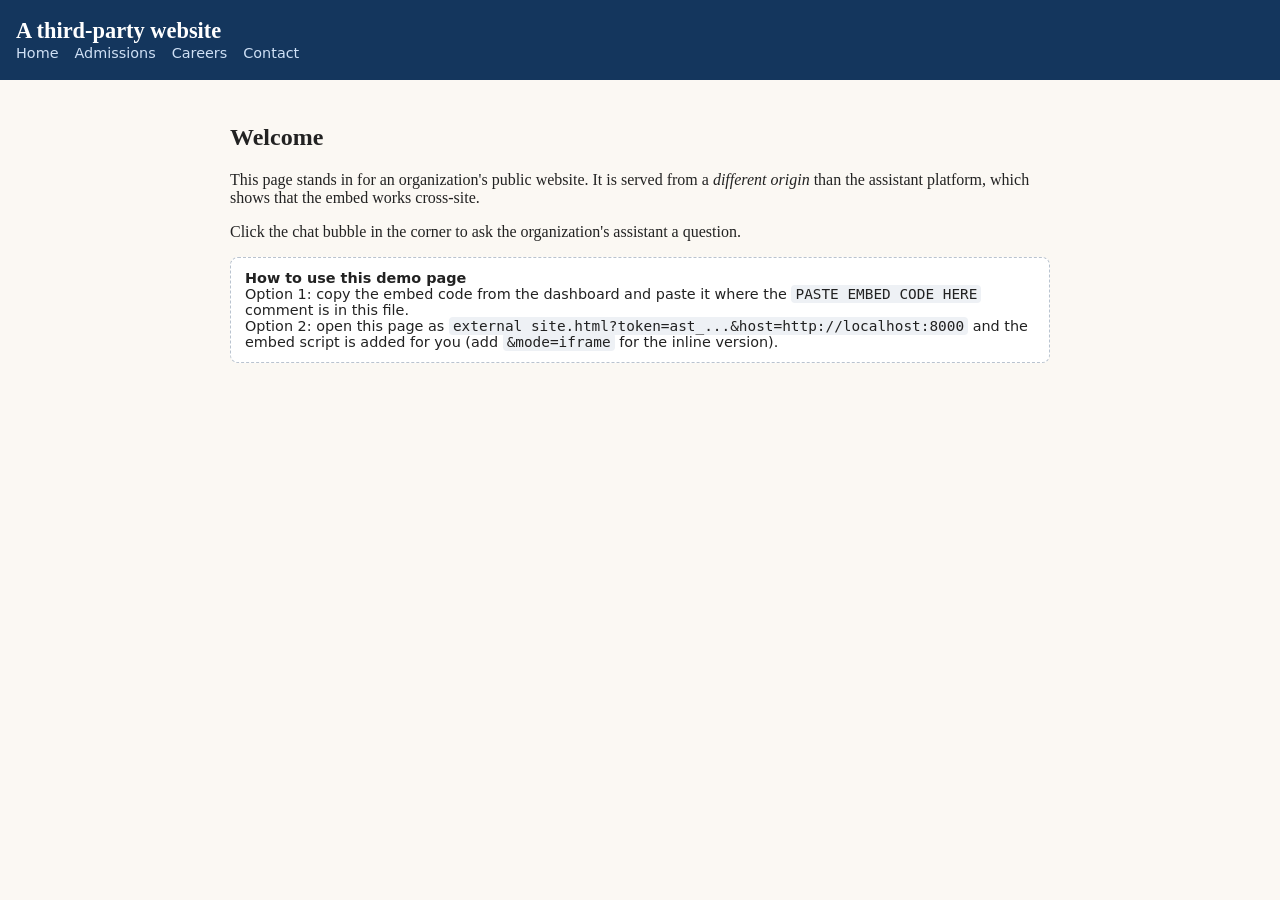
<file: demo/external_site.html>
<!doctype html>
<html lang="en">
<head>
  <meta charset="utf-8">
  <meta name="viewport" content="width=device-width, initial-scale=1">
  <title>Customer Website — Embed Demo</title>
  <style>
    body { margin: 0; font-family: Georgia, "Times New Roman", serif; background: #fbf8f3; color: #222; }
    header { background: #14365d; color: #fff; padding: 18px 16px; }
    header h1 { margin: 0; font-size: 1.4rem; }
    nav a { color: #cfe0f5; margin-right: 1rem; font-family: system-ui, sans-serif; font-size: .9rem; text-decoration: none; }
    main { max-width: 820px; margin: 0 auto; padding: 24px 16px 120px; }
    .hint { font-family: system-ui, sans-serif; font-size: .9rem; background: #fff; border: 1px dashed #b9c3cf; border-radius: 8px; padding: 12px 14px; }
    code { background: #eef1f5; padding: 1px 4px; border-radius: 4px; }
    .inline-slot { margin-top: 24px; }
  </style>
</head>
<body>
<header>
  <h1>A third-party website</h1>
  <nav><a href="#">Home</a><a href="#">Admissions</a><a href="#">Careers</a><a href="#">Contact</a></nav>
</header>
<main>
  <h2>Welcome</h2>
  <p>This page stands in for an organization's public website. It is served from a <em>different origin</em>
     than the assistant platform, which shows that the embed works cross-site.</p>
  <p>Click the chat bubble in the corner to ask the organization's assistant a question.</p>

  <div class="hint">
    <strong>How to use this demo page</strong><br>
    Option 1: copy the embed code from the dashboard and paste it where the <code>PASTE EMBED CODE HERE</code>
    comment is in this file.<br>
    Option 2: open this page as <code>external_site.html?token=ast_...&amp;host=http://localhost:8000</code>
    and the embed script is added for you (add <code>&amp;mode=iframe</code> for the inline version).
  </div>

  <div class="inline-slot" id="inline-slot"></div>

  <!-- PASTE EMBED CODE HERE -->

</main>
<script>
  (function () {
    var params = new URLSearchParams(location.search);
    var token = params.get("token");
    var host = (params.get("host") || "http://localhost:8000").replace(/\/$/, "");
    if (!token) return;
    if (params.get("mode") === "iframe") {
      var f = document.createElement("iframe");
      f.src = host + "/a/" + encodeURIComponent(token);
      f.width = "100%"; f.height = "600"; f.title = "Knowledge assistant";
      f.style.cssText = "border:1px solid #ddd;border-radius:12px;max-width:420px";
      document.getElementById("inline-slot").appendChild(f);
    } else {
      var s = document.createElement("script");
      s.src = host + "/embed.js";
      s.async = true;
      s.setAttribute("data-assistant-token", token);
      document.body.appendChild(s);
    }
  })();
</script>
</body>
</html>
</file>
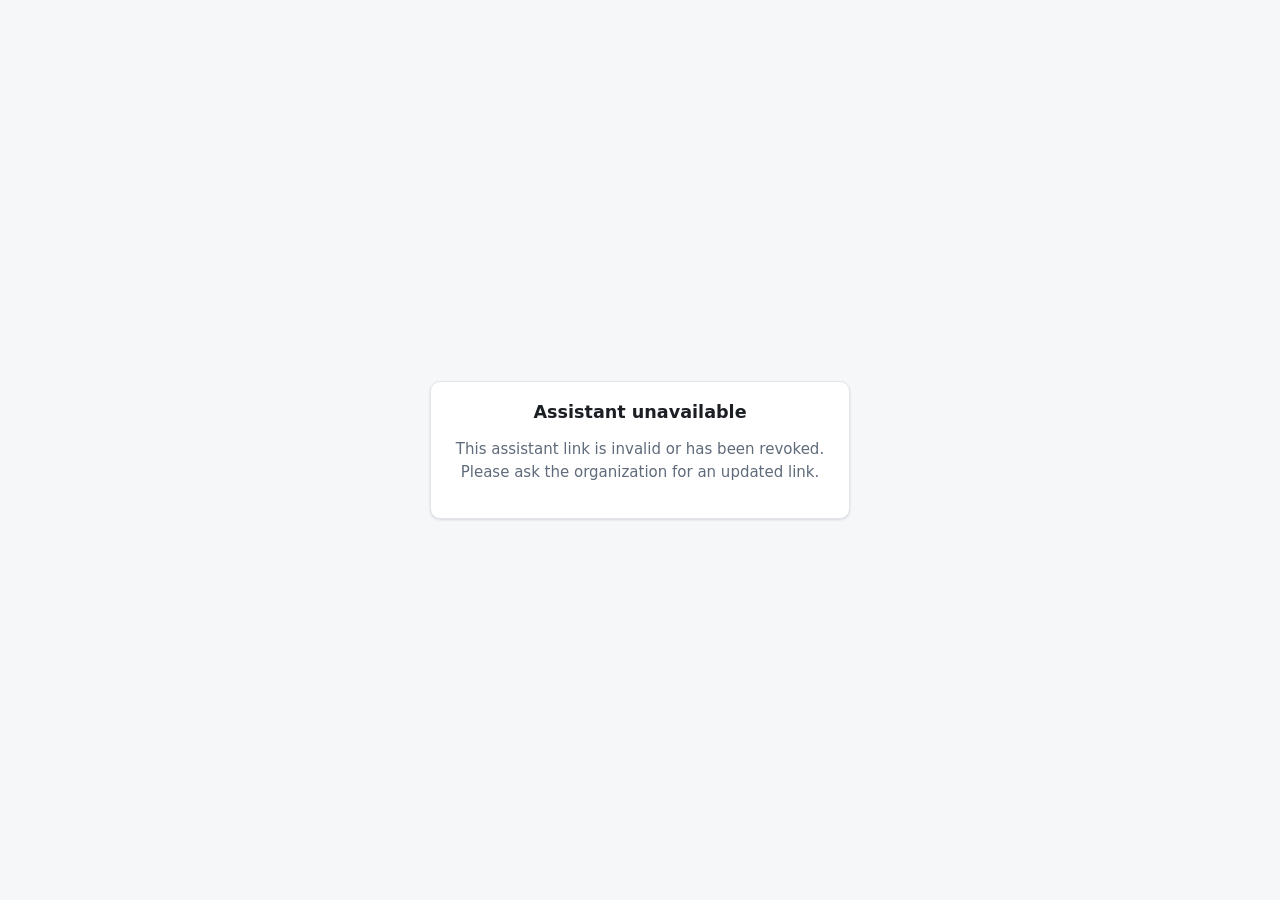
<file: static/invalid.html>
<!doctype html>
<html lang="en">
<head>
  <meta charset="utf-8">
  <meta name="viewport" content="width=device-width, initial-scale=1">
  <title>Assistant unavailable</title>
  <link rel="stylesheet" href="/static/styles.css">
</head>
<body>
<div class="auth-wrap">
  <div class="card" style="max-width:420px;text-align:center">
    <h2>Assistant unavailable</h2>
    <p class="muted">This assistant link is invalid or has been revoked. Please ask the organization for an updated link.</p>
  </div>
</div>
</body>
</html>
</file>
<file: static/styles.css>
:root {
  --bg: #f6f7f9;
  --surface: #ffffff;
  --surface-2: #f1f3f6;
  --border: #e2e5ea;
  --text: #1b1f24;
  --muted: #5f6b7a;
  --accent: #2f5bea;
  --accent-ink: #ffffff;
  --accent-soft: #e8eefe;
  --ok: #1f7a4d;
  --ok-soft: #e4f4ec;
  --warn: #9a5b00;
  --warn-soft: #fdf1dc;
  --danger: #b42318;
  --danger-soft: #fdeceb;
  --llm: #7c3aed;
  --llm-soft: #f1eafe;
  --sys1: #0e7490;
  --sys1-soft: #e2f4f8;
  --app: #4b5563;
  --app-soft: #eceef1;
  --radius: 10px;
  --shadow: 0 1px 2px rgba(16, 24, 40, .06), 0 1px 3px rgba(16, 24, 40, .08);
  --font: "Inter", system-ui, -apple-system, "Segoe UI", Roboto, sans-serif;
  --mono: ui-monospace, "SFMono-Regular", Consolas, monospace;
}

* { box-sizing: border-box; }
html, body { margin: 0; }
body { font-family: var(--font); background: var(--bg); color: var(--text); font-size: 15px; line-height: 1.5; }
a { color: var(--accent); }
h1, h2, h3 { line-height: 1.25; margin: 0 0 .5rem; }
h2 { font-size: 1.1rem; }
code, pre { font-family: var(--mono); font-size: .85em; }
.muted { color: var(--muted); }
.small { font-size: .85rem; }
.hidden { display: none !important; }

.btn { display: inline-flex; align-items: center; gap: .4rem; border: 1px solid var(--border); background: var(--surface);
  color: var(--text); padding: .5rem .9rem; border-radius: 8px; font: inherit; font-weight: 500; cursor: pointer; text-decoration: none; }
.btn:hover { background: var(--surface-2); }
.btn.primary { background: var(--accent); border-color: var(--accent); color: var(--accent-ink); }
.btn.primary:hover { filter: brightness(1.07); }
.btn.danger { color: var(--danger); }
.btn.small { padding: .3rem .6rem; font-size: .85rem; }
.btn:disabled { opacity: .55; cursor: not-allowed; }

input[type=text], input[type=email], input[type=password], textarea {
  width: 100%; padding: .6rem .75rem; border: 1px solid var(--border); border-radius: 8px; font: inherit;
  background: var(--surface); color: var(--text); }
input:focus, textarea:focus { outline: 2px solid var(--accent-soft); border-color: var(--accent); }
label { display: block; font-weight: 500; margin: .8rem 0 .3rem; font-size: .9rem; }

.card { background: var(--surface); border: 1px solid var(--border); border-radius: var(--radius); box-shadow: var(--shadow); padding: 1.25rem; }
.alert { padding: .65rem .85rem; border-radius: 8px; font-size: .9rem; margin: .75rem 0; }
.alert.error { background: var(--danger-soft); color: var(--danger); }
.alert.success { background: var(--ok-soft); color: var(--ok); }

.badge { display: inline-block; padding: .1rem .5rem; border-radius: 999px; font-size: .75rem; font-weight: 600; }
.badge.ok { background: var(--ok-soft); color: var(--ok); }
.badge.warn { background: var(--warn-soft); color: var(--warn); }
.badge.danger { background: var(--danger-soft); color: var(--danger); }
.badge.neutral { background: var(--surface-2); color: var(--muted); }
.badge.llm { background: var(--llm-soft); color: var(--llm); }
.badge.sys1 { background: var(--sys1-soft); color: var(--sys1); }
.badge.app { background: var(--app-soft); color: var(--app); }

/* ---------- auth page ---------- */
.auth-wrap { min-height: 100vh; display: grid; place-items: center; padding: 16px; }
.auth-box { width: 100%; max-width: 420px; }
.brand { display: flex; align-items: center; gap: .6rem; font-weight: 700; font-size: 1.1rem; margin-bottom: 1rem; }
.brand .logo { width: 30px; height: 30px; border-radius: 8px; background: var(--accent); color: #fff; display: grid; place-items: center; font-size: .9rem; }
.tabs { display: flex; gap: .25rem; background: var(--surface-2); padding: .25rem; border-radius: 8px; margin-bottom: .5rem; }
.tabs button { flex: 1; border: 0; background: transparent; padding: .45rem; border-radius: 6px; font: inherit; cursor: pointer; color: var(--muted); }
.tabs button.active { background: var(--surface); color: var(--text); box-shadow: var(--shadow); font-weight: 600; }

/* ---------- dashboard ---------- */
.topbar { background: var(--surface); border-bottom: 1px solid var(--border); padding: .75rem 16px; display: flex; align-items: center; justify-content: space-between; gap: 1rem; flex-wrap: wrap; }
.container { max-width: 1100px; margin: 0 auto; padding: 1.25rem 16px 3rem; display: grid; gap: 1.25rem; }
.grid-2 { display: grid; gap: 1.25rem; grid-template-columns: 1fr 1fr; }
@media (max-width: 860px) { .grid-2 { grid-template-columns: 1fr; } }
.section-head { display: flex; justify-content: space-between; align-items: center; gap: .75rem; flex-wrap: wrap; margin-bottom: .75rem; }
.copy-row { display: flex; gap: .5rem; align-items: stretch; }
.copy-row input { font-family: var(--mono); font-size: .85rem; }
pre.code { background: var(--surface-2); border: 1px solid var(--border); padding: .75rem; border-radius: 8px; white-space: pre-wrap; word-break: break-all; margin: .5rem 0; }
.meter { height: 8px; background: var(--surface-2); border-radius: 999px; overflow: hidden; margin: .35rem 0 .75rem; }
.meter > span { display: block; height: 100%; background: var(--accent); }
.dropzone { border: 2px dashed var(--border); border-radius: var(--radius); padding: 1.25rem; text-align: center; color: var(--muted); cursor: pointer; transition: .15s; }
.dropzone.drag, .dropzone:hover { border-color: var(--accent); background: var(--accent-soft); color: var(--text); }
.table-wrap { overflow-x: auto; }
table { width: 100%; border-collapse: collapse; font-size: .9rem; }
th, td { text-align: left; padding: .55rem .5rem; border-bottom: 1px solid var(--border); vertical-align: top; }
th { color: var(--muted); font-weight: 600; font-size: .8rem; text-transform: uppercase; letter-spacing: .03em; }
td.actions { white-space: nowrap; text-align: right; }
.stats { display: grid; grid-template-columns: repeat(4, 1fr); gap: .75rem; margin-bottom: 1rem; }
@media (max-width: 700px) { .stats { grid-template-columns: repeat(2, 1fr); } }
.stat { background: var(--surface-2); border-radius: 8px; padding: .75rem; }
.stat .num { font-size: 1.6rem; font-weight: 700; }
.stat .lbl { font-size: .8rem; color: var(--muted); }

/* ---------- chat ---------- */
.chat { display: flex; flex-direction: column; height: 100vh; background: var(--surface); }
.chat-head { padding: .8rem 16px; border-bottom: 1px solid var(--border); display: flex; align-items: center; gap: .6rem; }
.chat-head .logo { width: 32px; height: 32px; border-radius: 50%; background: var(--accent); color: #fff; display: grid; place-items: center; font-weight: 700; }
.chat-log { flex: 1; overflow-y: auto; padding: 1rem 16px; display: flex; flex-direction: column; gap: .9rem; background: var(--bg); }
.msg { max-width: 88%; padding: .7rem .9rem; border-radius: 14px; box-shadow: var(--shadow); overflow-wrap: anywhere; }
.msg.user { align-self: flex-end; background: var(--accent); color: var(--accent-ink); border-bottom-right-radius: 4px; }
.msg.bot { align-self: flex-start; background: var(--surface); border: 1px solid var(--border); border-bottom-left-radius: 4px; }
.msg.bot p { margin: .35rem 0; }
.msg.bot ul { margin: .35rem 0; padding-left: 1.2rem; }
.msg.bot blockquote { margin: .4rem 0; padding: .3rem .6rem; border-left: 3px solid var(--border); color: var(--muted); font-size: .88rem; }
.cite { display: inline-block; font-size: .7rem; font-weight: 700; background: var(--accent-soft); color: var(--accent); border-radius: 4px; padding: 0 .3rem; margin: 0 .1rem; cursor: help; vertical-align: 1px; }
.refs { margin-top: .6rem; padding-top: .5rem; border-top: 1px solid var(--border); font-size: .82rem; }
.refs .ref { display: flex; gap: .4rem; align-items: baseline; margin: .2rem 0; }
.refs .ref b { color: var(--accent); }
.status-line { margin-bottom: .35rem; }
.chat-form { display: flex; gap: .5rem; padding: .75rem 16px; border-top: 1px solid var(--border); background: var(--surface); }
.chat-form textarea { resize: none; height: 44px; max-height: 120px; }
.suggestions { display: flex; flex-wrap: wrap; gap: .4rem; }
.suggestions button { border: 1px solid var(--border); background: var(--surface); border-radius: 999px; padding: .3rem .7rem; font: inherit; font-size: .82rem; cursor: pointer; }
.suggestions button:hover { border-color: var(--accent); color: var(--accent); }
.typing span { display: inline-block; width: 7px; height: 7px; margin: 0 2px; background: var(--muted); border-radius: 50%; animation: blink 1.2s infinite; }
.typing span:nth-child(2) { animation-delay: .2s; } .typing span:nth-child(3) { animation-delay: .4s; }
@keyframes blink { 0%, 80%, 100% { opacity: .2; } 40% { opacity: 1; } }

details.trace { margin-top: .6rem; font-size: .82rem; }
details.trace summary { cursor: pointer; color: var(--muted); }
.trace-body { margin-top: .5rem; display: grid; gap: .6rem; }
.stage { display: flex; gap: .5rem; align-items: baseline; flex-wrap: wrap; }
.stage .ms { color: var(--muted); font-family: var(--mono); font-size: .75rem; }
.decision { border: 1px solid var(--border); border-radius: 8px; padding: .5rem .6rem; background: var(--surface-2); }
.decision .cond { font-family: var(--mono); font-size: .75rem; margin: .15rem 0; }
.tri-true { color: var(--ok); font-weight: 700; }
.tri-false { color: var(--danger); font-weight: 700; }
.tri-unknown { color: var(--warn); font-weight: 700; }
</file>
